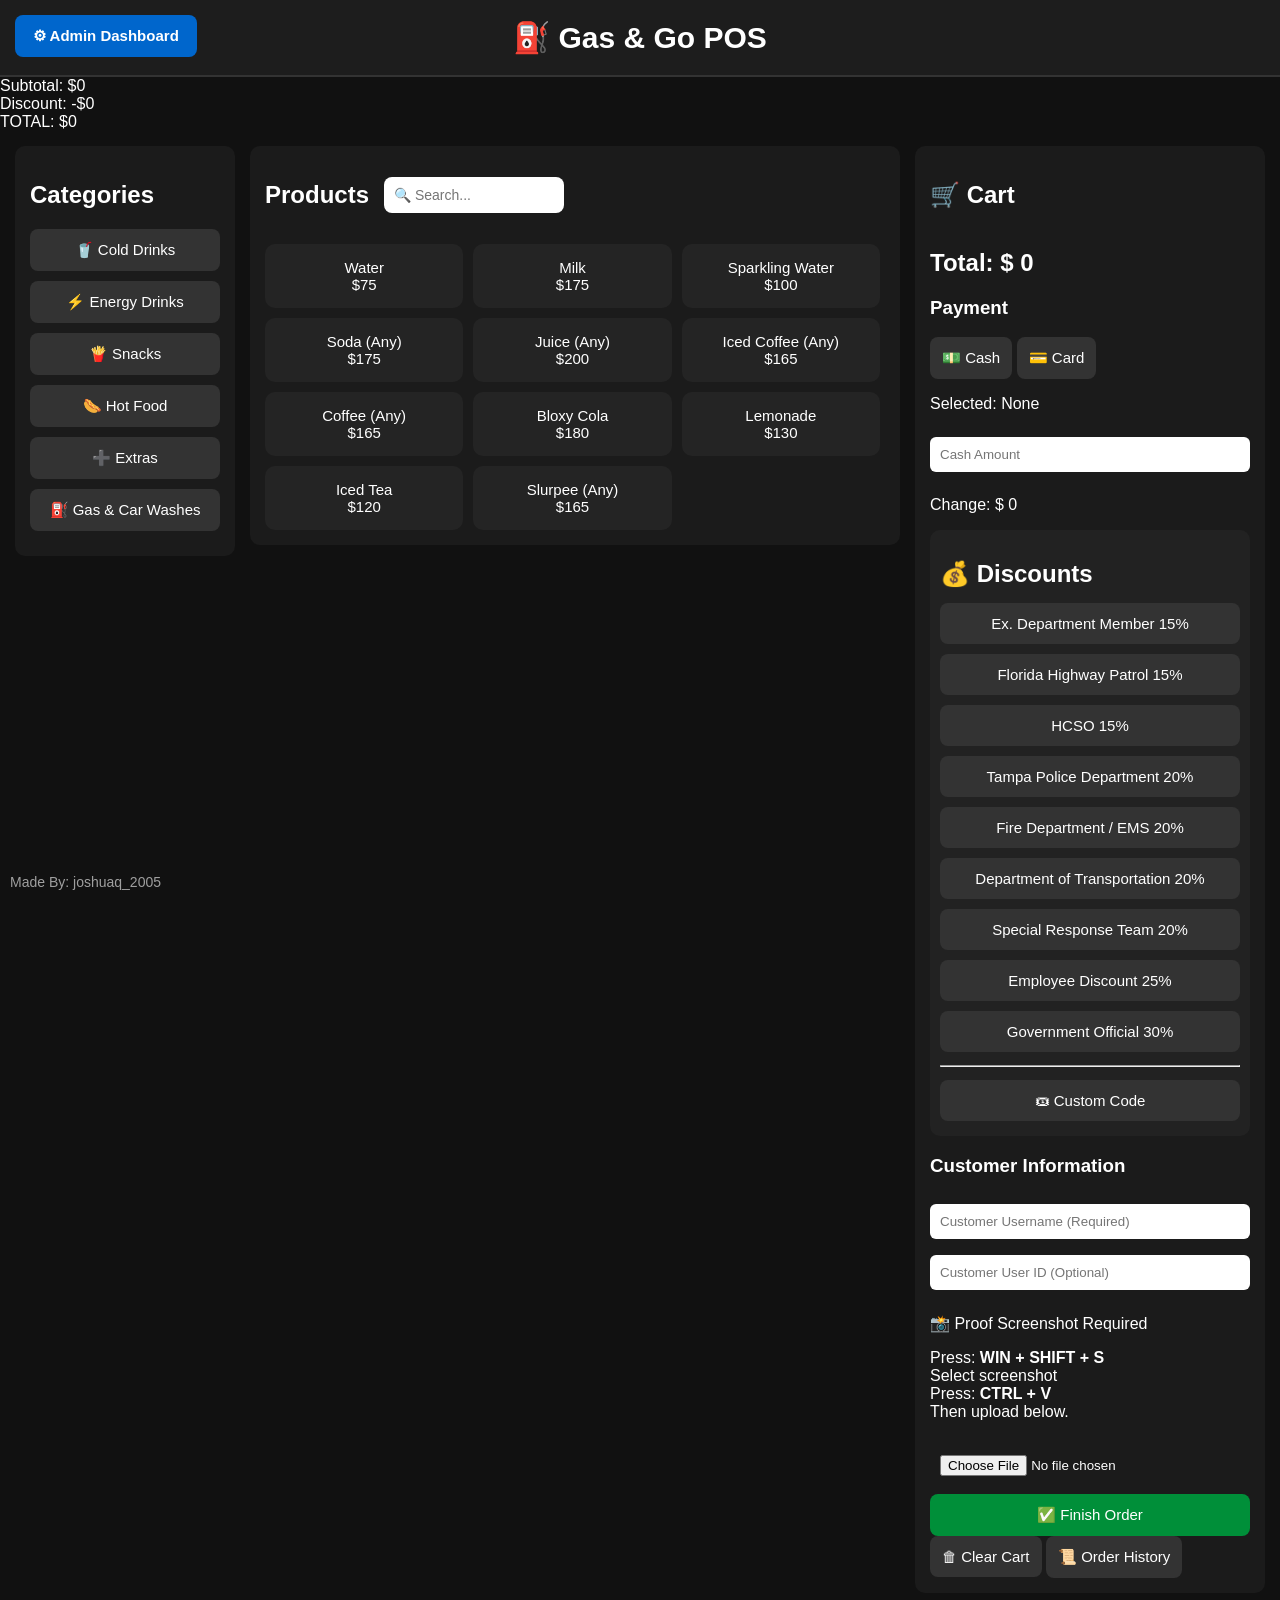
<file: index.html>
<!DOCTYPE html>
<html lang="en">

<head>

<meta charset="UTF-8">

<meta name="viewport" content="width=device-width, initial-scale=1.0">

<title>Gas & Go POS</title>

<link rel="stylesheet" href="style.css">

</head>


<body>

<!-- BUTTOM BAR -->

<div class="made-by">
    Made By: joshuaq_2005
</div>
    
<!-- TOP BAR -->

<header class="topbar">


<h1>
⛽ Gas & Go POS
</h1>


<button 
onclick="openAdminDashboard()"
class="admin-btn">

⚙ Admin Dashboard

</button>


</header>
    
<div>
Subtotal: $<span id="topSubtotal">0</span>
</div>

<div>
Discount: -$<span id="topDiscount">0</span>
</div>

<div>
TOTAL: $<span id="topTotal">0</span>
</div>

<!-- POS MAIN WINDOW -->

<div class="pos-container">



<!-- LEFT CATEGORY PANEL -->


<div class="category-panel">


<h2>
Categories
</h2>


<button onclick="changeCategory('Cold Drinks')">

🥤 Cold Drinks

</button>





<button onclick="changeCategory('Energy Drinks')">

⚡ Energy Drinks

</button>





<button onclick="changeCategory('Snacks')">

🍟 Snacks

</button>





<button onclick="changeCategory('Hot Food')">

🌭 Hot Food

</button>





<button onclick="changeCategory('Extras')">

➕ Extras

</button>





<button onclick="changeCategory('Gas')">

⛽ Gas & Car Washes

</button>



</div>

<!-- PRODUCTS PANEL -->
<!-- PRODUCTS PANEL -->

<div class="products-panel">


    <div class="products-header">

        <h2>
        Products
        </h2>

<input 
id="productSearch"
type="text"
placeholder="🔍 Search..."
oninput="searchProducts()">

    </div>



    <div id="products">

    </div>


</div>
    
<!-- CART PANEL -->


<div class="cart-panel">


<h2>
🛒 Cart
</h2>




<div id="cart">


</div>





<h2>

Total:
$

<span id="total">

0

</span>


</h2>





<!-- PAYMENT -->


<h3>
Payment
</h3>



<button onclick="setPayment('Cash')">

💵 Cash

</button>




<button onclick="setPayment('Card')">

💳 Card

</button>





<p>

Selected:

<span id="paymentMethod">

None

</span>


</p>





<input

id="cashInput"

type="number"

placeholder="Cash Amount"

>






<p>

Change:

$

<span id="change">

0

</span>


</p>

<!-- DISCOUNT SECTION -->
<div class="discount-panel">

    <h2>💰 Discounts</h2>

    <button onclick="setPresetDiscount(15,'Ex. Department Member')">
    Ex. Department Member 15%
    </button>
    
    <button onclick="setPresetDiscount(15,'Florida Highway Patrol')">
        Florida Highway Patrol 15%
    </button>

    <button onclick="setPresetDiscount(15,'Hillsborough County Sheriff Office')">
        HCSO 15%
    </button>
    
    <button onclick="setPresetDiscount(20,'Tampa Police Department')">
        Tampa Police Department 20%
    </button>

    <button onclick="setPresetDiscount(20,'Fire Department / EMS')">
        Fire Department / EMS 20%
    </button>
    
    <button onclick="setPresetDiscount(20,'Department of Transportation')">
    Department of Transportation 20%
    </button>
    
    <button onclick="setPresetDiscount(20,'Special Response Team')">
    Special Response Team 20%
    </button>
    
    <button onclick="setPresetDiscount(25,'Employee Discount')">
        Employee Discount 25%
    </button>

    <button onclick="setPresetDiscount(30,'Government Official')">
    Government Official 30%
    </button>

    
    <hr>

<button onclick="applyCustomDiscountCode()">

🎟 Custom Code

</button>
    
    <div id="discountDisplay"></div>

</div>

<!-- CUSTOMER INFO -->

<h3>
Customer Information
</h3>


<input
id="customerUsername"
type="text"
placeholder="Customer Username (Required)"
>


<input
id="customerID"
type="text"
placeholder="Customer User ID (Optional)"
>


<p>
📸 Proof Screenshot Required
</p>


<p>
Press:
<b>WIN + SHIFT + S</b>
<br>
Select screenshot
<br>
Press:
<b>CTRL + V</b>
<br>
Then upload below.
</p>


<input
id="proofImage"
type="file"
accept="image/*"
>



<!-- ORDER BUTTON -->

<button
onclick="finishOrder()"
class="finish-btn">

✅ Finish Order

</button>




<button onclick="clearCart()">

🗑 Clear Cart

</button>





<button onclick="openHistory()">

📜 Order History

</button>





</div>

<!-- END CART PANEL -->


</div>

<!-- END POS CONTAINER -->

    



<!-- RECEIPT WINDOW -->


<div 
id="receiptModal"
class="modal">


<div class="modal-content">


<h2>
🧾 Receipt
</h2>



<pre id="receipt">

</pre>




<button onclick="printReceipt()">

🖨 Print

</button>



<button onclick="closeReceipt()">

Close

</button>



</div>

</div>







<!-- ORDER HISTORY WINDOW -->


<div 
id="historyModal"
class="modal">


<div class="modal-content">


<h2>
📜 Order History
</h2>




<div id="historyList">

</div>




<button onclick="closeHistory()">

Close

</button>



</div>

</div>







<!-- FUEL WINDOW -->


<div 
id="fuelModal"
class="modal">


<div class="modal-content">


<h2>
⛽ Fuel Purchase
</h2>




<select id="fuelType">


<option value="749">

Regular - $749/gal

</option>



<option value="829">

Plus - $829/gal

</option>



<option value="949">

Premium - $949/gal

</option>



<option value="1250">

Exclusive - $1250/gal

</option>


</select>





<input

id="gallons"

type="number"

placeholder="Gallons"

>





<button onclick="addFuel()">

Add Fuel

</button>




<button onclick="closeFuel()">

Cancel

</button>




</div>

</div>

    




<!-- SALE MESSAGE -->


<div 
id="saleMessage"
class="sale-message">


✅ Order Completed!


</div>







<!-- SCRIPT -->


<script src="script.js"></script>



</body>

</html>
</file>
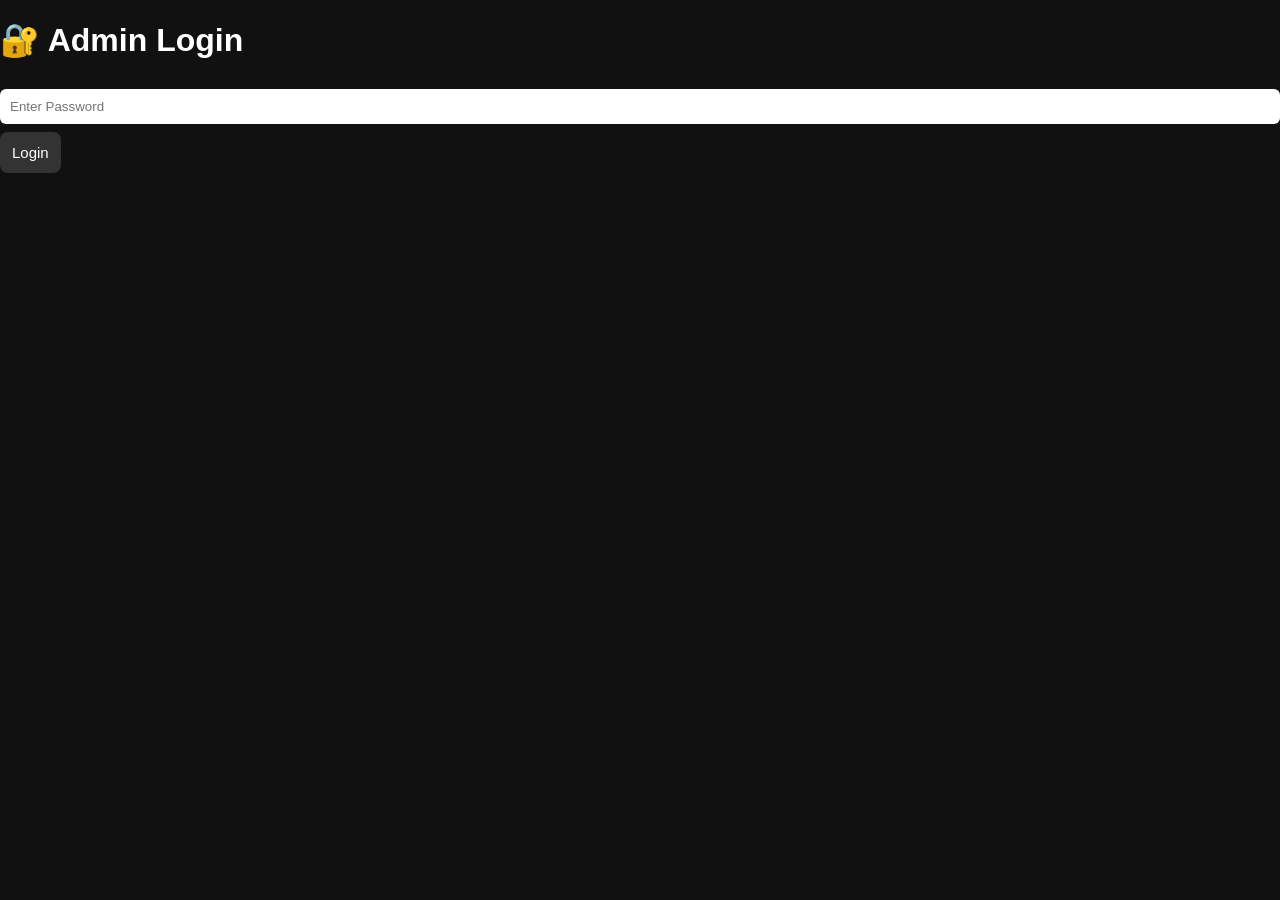
<file: admin.html>
<!DOCTYPE html>
<html lang="en">

<head>

<meta charset="UTF-8">

<meta name="viewport" content="width=device-width, initial-scale=1.0">

<title>Gas & Go Admin Dashboard</title>

<link rel="stylesheet" href="style.css">

</head>


<body>



<!-- LOGIN -->

<div id="loginScreen">


<div class="admin-login">


<h1>
🔐 Admin Login
</h1>


<input
id="password"
type="password"
placeholder="Enter Password"
>


<button onclick="adminLogin()">
Login
</button>


<p id="loginError"></p>


</div>


</div>




<!-- DASHBOARD -->


<div id="dashboard" style="display:none;">



<header>


<h1>
⛽ Gas & Go Admin Panel
</h1>


<button onclick="location.href='index.html'">
⬅ Register
</button>


</header>




<div class="admin-layout">




<!-- SIDEBAR -->


<aside class="sidebar">


<button onclick="openTab('dashboardTab')">
🏠 Dashboard
</button>


<button onclick="openTab('productsTab')">
📦 Products
</button>


<button onclick="openTab('ordersTab')">
🧾 Orders
</button>


<button onclick="openTab('analyticsTab')">
📊 Analytics
</button>

<button onclick="openTab('discountsTab')">
💰 Discounts
</button>


<button onclick="openTab('settingsTab')">
⚙ Settings
</button>



<button onclick="logoutAdmin()">
🚪 Logout
</button>


</aside>




<!-- CONTENT -->

<main class="admin-content">




<!-- DASHBOARD -->


<section id="dashboardTab" class="admin-tab">


<h2>
Overview
</h2>


<div class="cards">


<div class="card">

<h3>
Orders
</h3>

<p id="totalOrders">
0
</p>

</div>



<div class="card">

<h3>
Revenue
</h3>

<p id="totalRevenue">
$0
</p>

</div>




<div class="card">

<h3>
Products
</h3>

<p id="totalProducts">
0
</p>

</div>



</div>


</section>




<!-- PRODUCTS -->


<section id="productsTab" class="admin-tab" style="display:none;">



<h2>
📦 Product Management
</h2>




<input
id="productSearch"
placeholder="Search products..."
>




<h3>
Add Product
</h3>



<input
id="productName"
placeholder="Name"
>



<input
id="productPrice"
type="number"
placeholder="Price"
>




<select id="productCategory">


<option>
Cold Drinks
</option>

<option>
Energy Drinks
</option>

<option>
Snacks
</option>

<option>
Hot Food
</option>

<option>
Extras
</option>

<option>
Gas
</option>


</select>



<button onclick="addAdminProduct()">
Add Product
</button>




<hr>



<div id="adminProductList">

</div>



</section>




<!-- ORDERS -->


<section id="ordersTab" class="admin-tab" style="display:none;">


<h2>
🧾 Order History
</h2>

<input
id="orderSearch"
placeholder="Search username, user ID, or item..."
oninput="loadOrders()"
>


<div id="orders">

</div>



</section>




<!-- ANALYTICS -->


<section id="analyticsTab" class="admin-tab" style="display:none;">


<h2>
📊 Analytics
</h2>

<button onclick="resetAnalytics()">
🔄 Reset Analytics
</button>

<div id="analytics">

</div>



</section>

<!-- DISCOUNTS -->

<section id="discountsTab" class="admin-tab" style="display:none;">


<h2>
💰 Discount Code Management
</h2>



<h3>
Create New Discount Code
</h3>


<label>
Code
</label>

<input
id="discountCodeInput"
placeholder="Example: WELCOME20"
maxlength="20"
>



<label>
Description
</label>

<input
id="discountDescriptionInput"
placeholder="Example: Customer Promotion"
>




<label>
Discount Type
</label>


<select id="discountTypeInput">

<option value="percent">
Percentage
</option>


<option value="amount">
Dollar Amount
</option>


</select>





<label>
Value
</label>

<input
id="discountValueInput"
type="number"
placeholder="Example: 20"
min="1"
>




<label>
Minimum Purchase (Optional)
</label>

<input
id="discountMinimumInput"
type="number"
placeholder="Example: 200"
min="0"
>




<label>
Maximum Uses
</label>

<input
id="discountUsesInput"
type="number"
placeholder="Example: 1"
min="1"
value="1"
>




<label>

Status

</label>


<br>


<input
id="discountActiveInput"
type="checkbox"
checked
>

Active



<br><br>


<button onclick="createDiscountCode()">

+ Create Code

</button>



<hr>



<h3>
Active Discount Codes
</h3>



<div id="discountCodesList">

</div>



</section>

<!-- SETTINGS -->


<section id="settingsTab" class="admin-tab" style="display:none;">



<h2>
⚙ Settings
</h2>



<button onclick="exportData()">
💾 Export Backup
</button>




<input 
type="file"
onchange="importData(event)"
>



<br><br>
  

</section>




</main>


</div>


</div>




<script src="admin.js"></script>


</body>

</html>
</file>
<file: style.css>
* {
    box-sizing: border-box;
    font-family: Arial, Helvetica, sans-serif;
}


body {

    margin:0;

    background:#111;

    color:white;

}

.discount-panel {
    margin-top: 15px;
    margin-bottom: 15px;
    padding: 10px;
    background: #222;
    border-radius: 10px;
}

.discount-panel h2 {
    margin-bottom: 10px;
}

.discount-panel button {
    width: 100%;
    margin: 5px 0;
}

/* =========================
HEADER
========================= */

.products-header {

    display:flex;

    align-items:center;

    gap:15px;

    margin-bottom:15px;

}


.products-header h2 {

    flex-shrink:0;

}


#productSearch {

    width:180px;

    padding:10px;

    border-radius:8px;

    border:none;

    font-size:14px;

}


header,
.topbar {

    background:#1d1d1d;

    padding:20px;

    text-align:center;

    border-bottom:2px solid #333;

}



header h1 {

    margin:0;

    font-size:30px;

}






/* =========================
ADMIN BUTTON
========================= */


.admin-btn {

    position:fixed;

    top:15px;

    left:15px;


    background:#0066cc;

    color:white;


    border:none;

    border-radius:8px;


    padding:12px 18px;


    cursor:pointer;


    font-weight:bold;


    z-index:100;



}


.admin-btn:hover {


    background:#0088ff;


}






/* =========================
MAIN POS LAYOUT
========================= */


.pos-container {

    display:flex;

    flex-direction:row;

    gap:15px;

    padding:15px;

    width:100%;

    align-items:flex-start;

}





.category-panel {

    width:220px;

    flex-shrink:0;

}





.products-panel {

    flex:1;

    min-width:0;

    max-height:80vh;

    overflow-y:auto;

}




.cart-panel {

    width:350px;

    flex-shrink:0;

}





.category-panel,
.products-panel,
.cart-panel {

    background:#1b1b1b;

    padding:15px;

    border-radius:10px;

}

/* =========================
CATEGORY BUTTONS
========================= */
.category-panel button.active-category {

    background:#444;

    border-left:4px solid #00ff88;

    box-shadow:0 0 8px rgba(0,255,136,0.35);

}

.category-panel button {


    display:block;


    width:100%;


    margin-bottom:10px;



}


/* =========================
ALL BUTTONS
========================= */


button {


    background:#333;


    color:white;


    border:none;


    padding:12px;


    border-radius:8px;


    cursor:pointer;


    font-size:15px;



}



button:hover {


    background:#555;


}







/* =========================
PRODUCT AREA
========================= */
#products {

    display:grid;

    grid-template-columns:
    repeat(auto-fill,minmax(150px,1fr));

    gap:10px;

    padding-right:5px;

}

.product {

    background:#242424;

    padding:15px;

    border-radius:10px;

    cursor:pointer;

    text-align:center;

}


.product:hover {

    background:#333;

}


.product-name {

    display:block;

    font-size:17px;

}


.product-price {

    display:block;

    color:#00ff88;

    margin-top:5px;

}

/* =========================
CART
========================= */


.cart-panel {


    position:sticky;


    top:10px;



}





#cart {


    max-height:400px;


    overflow:auto;



}





.cart-item {


    background:#242424;


    padding:10px;


    margin-bottom:8px;


    border-radius:8px;



}

.cart-item button {

    padding:8px 14px;

    margin:5px;

    display:inline-block;

    min-width:35px;

    font-size:18px;

}


/* =========================
CHECKOUT BUTTONS
========================= */


.finish-btn {


    background:#008f39;


    width:100%;



}



.finish-btn:hover {


    background:#00b84d;


}


/* =========================
CLEAR BUTTON
========================= */


.clear-btn {


    background:#a00000;


    width:100%;



}



.clear-btn:hover {


    background:#cc0000;


}







/* =========================
PAYMENT AREA
========================= */


.payment-area button {


    width:45%;



}







input,
select {


    width:100%;


    padding:10px;


    margin:8px 0;


    border-radius:6px;


    border:none;



}







/* =========================
MODALS
========================= */


.modal {


    display:none;


    position:fixed;


    inset:0;


    background:rgba(0,0,0,.75);


    z-index:200;



}






.modal-content {


    background:#1b1b1b;


    width:90%;


    max-width:500px;


    margin:80px auto;


    padding:25px;


    border-radius:12px;



}





/* =========================
RECEIPT
========================= */


#receipt {


    background:white;


    color:black;


    padding:20px;


    border-radius:5px;


    white-space:pre-line;



}







/* =========================
FUEL BUTTON
========================= */


.fuel-button {


    position:fixed;


    bottom:20px;


    left:20px;


    background:#0066cc;



}








/* =========================
SALE MESSAGE
========================= */


.sale-message {


    display:none;


    position:fixed;


    bottom:30px;


    right:30px;


    background:#008f39;


    padding:20px;


    border-radius:10px;


    font-size:20px;



}

/* =========================
ADMIN DASHBOARD
========================= */


.admin-buttons {


    position:fixed;


    top:15px;


    left:15px;


    z-index:100;



}



.dashboard-btn {


    background:#0066cc;


    color:white;


    border:none;


    padding:12px 18px;


    border-radius:8px;


    cursor:pointer;


    font-weight:bold;



}



.dashboard-btn:hover {


    background:#0088ff;



}







/* =========================
ADMIN PRODUCTS
========================= */


.admin-product {


    display:flex;


    gap:5px;


    align-items:center;


    margin-bottom:10px;


    background:#242424;


    padding:10px;


    border-radius:8px;



}





.admin-name {


    flex:1;



}






.save-price {


    background:#0066cc;



}






.delete-product {


    background:#990000;



}








/* =========================
MOBILE SUPPORT
========================= */
@media(max-width:900px){

.pos-container {

    flex-direction:column;

}


.cart-panel {

    position:relative;

}


.category-panel {

    display:flex;
    flex-wrap:wrap;

}


.category-panel button {

    width:48%;

}

}

.made-by {
    position: fixed;
    bottom: 10px;
    left: 10px;
    font-size: 14px;
    opacity: 0.6;
}

.pos-container {
    display:flex;
    flex-direction:row;
    align-items:flex-start;
}


.category-panel {
    order:1;
}


.products-panel {
    order:2;
}


.cart-panel {
    order:3;
}

.highlight-product {

    background:white !important;

    color:black !important;

    box-shadow:
    0 0 20px white;

    transition:0.3s;

}
</file>
